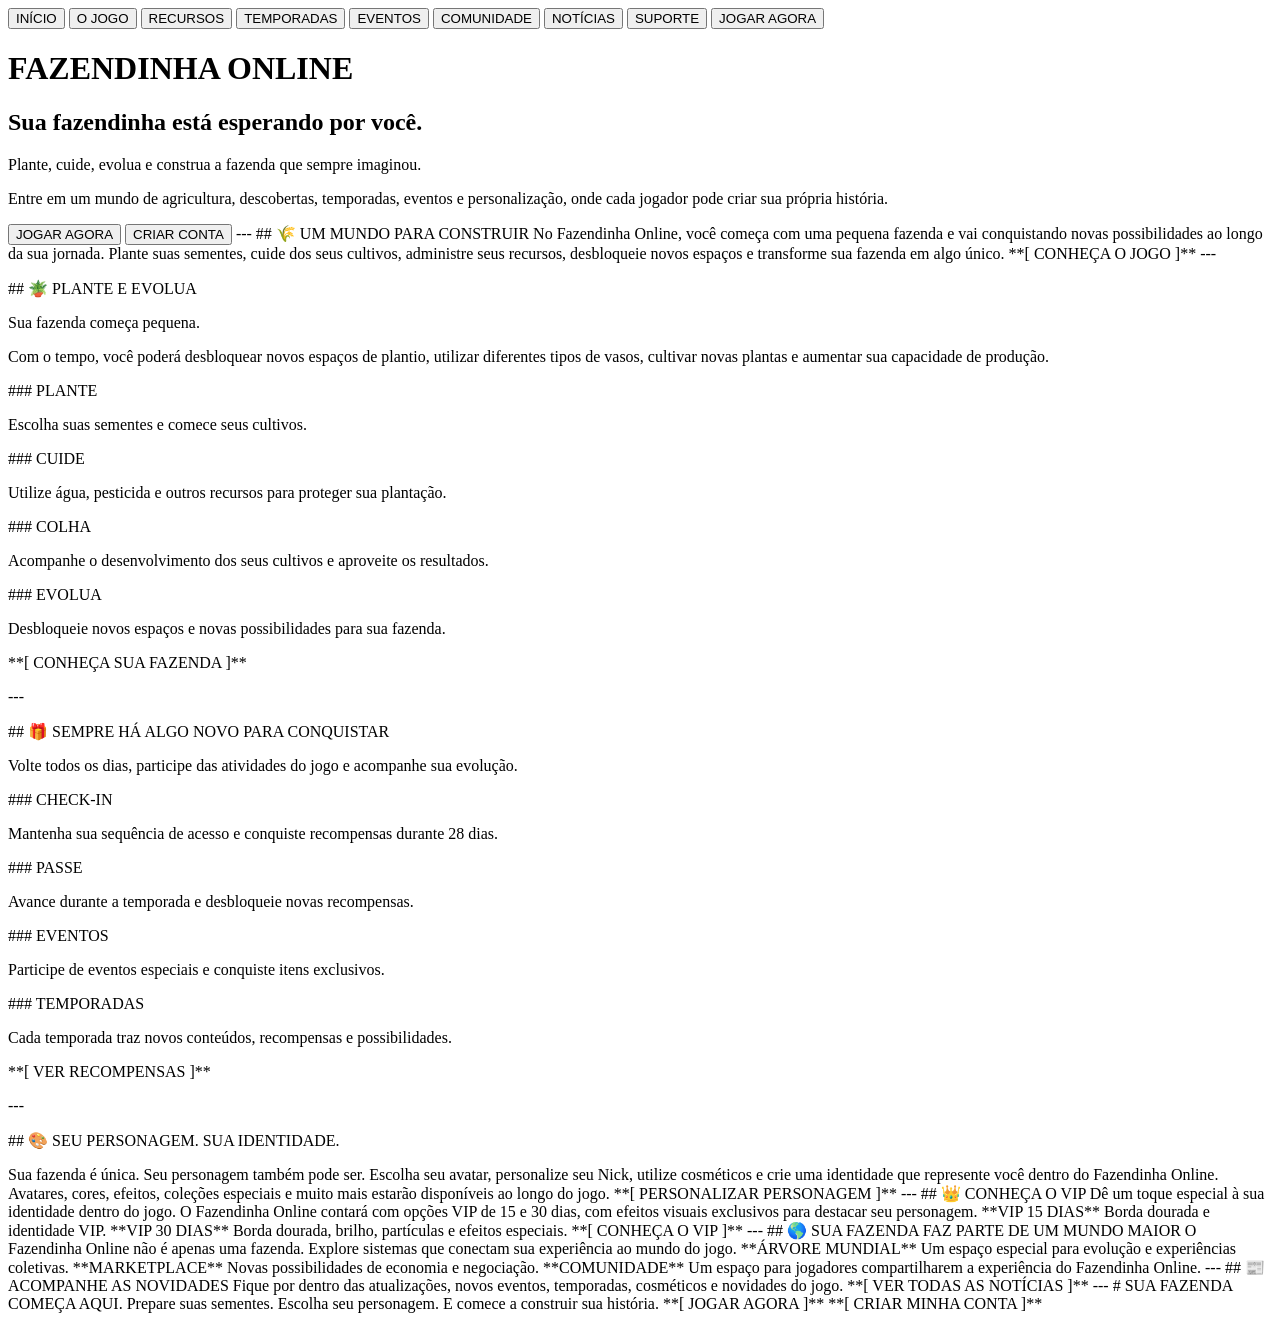
<file: index.html>
<!DOCTYPE html>
<html lang="pt-br">
<head>
    <meta charset="UTF-8">
    <meta name="viewport" content="width=device-width, initial-scale=1.0">
    <!-- <link rel="stylesheet" href="index.css"> -->
    <title>Fazendinha Online 2026</title>
</head>
<body>

<nav>
    <a href="index.html"><button>INÍCIO</button></a>
    <a href="ojogo.html"><button>O JOGO</button></a>
    <a href="recursos.html"><button>RECURSOS</button></a>
    <a href="temporadas.html"><button>TEMPORADAS</button></a>
    <a href="eventos.html"><button>EVENTOS</button></a>
    <a href="comunidade.html"><button>COMUNIDADE</button></a>
    <a href="noticias.html"><button>NOTÍCIAS</button></a>
    <a href="suporte.html"><button>SUPORTE</button></a>
    <a href="/outros/login.html"><button>JOGAR AGORA</button></a>
        </nav>

<h1 class="titulo">FAZENDINHA ONLINE</h1>

<h2>Sua fazendinha está esperando por você.</h2>

<p>Plante, cuide, evolua e construa a fazenda que sempre imaginou.</p>

<p>Entre em um mundo de agricultura, descobertas, temporadas, eventos e personalização, onde cada jogador pode criar sua própria história.</p>

<button class="jogar_agora"> JOGAR AGORA </button>

<button class="criar_conta"> CRIAR CONTA </button>

---

## 🌾 UM MUNDO PARA CONSTRUIR

No Fazendinha Online, você começa com uma pequena fazenda e vai conquistando novas possibilidades ao longo da sua jornada.

Plante suas sementes, cuide dos seus cultivos, administre seus recursos, desbloqueie novos espaços e transforme sua fazenda em algo único.

**[ CONHEÇA O JOGO ]**

---

<p>## 🪴 PLANTE E EVOLUA</p>

<p>Sua fazenda começa pequena.</p>

<p>Com o tempo, você poderá desbloquear novos espaços de plantio, utilizar diferentes tipos de vasos, cultivar novas plantas e aumentar sua capacidade de produção.</p>

<p>### PLANTE</p>
<p>Escolha suas sementes e comece seus cultivos.</p>

<p>### CUIDE</p>
<p>Utilize água, pesticida e outros recursos para proteger sua plantação.</p>

<p>### COLHA</p>
<p>Acompanhe o desenvolvimento dos seus cultivos e aproveite os resultados.</p>

<p>### EVOLUA</p>
<p>Desbloqueie novos espaços e novas possibilidades para sua fazenda.</p>

<p>**[ CONHEÇA SUA FAZENDA ]**</p>

<p>---</p>

<p>## 🎁 SEMPRE HÁ ALGO NOVO PARA CONQUISTAR</p>

<p>Volte todos os dias, participe das atividades do jogo e acompanhe sua evolução.</p>

<p>### CHECK-IN</p>

<p>Mantenha sua sequência de acesso e conquiste recompensas durante 28 dias.</p>

<p>### PASSE</p>

<p>Avance durante a temporada e desbloqueie novas recompensas.</p>

<p>### EVENTOS</p>

<p>Participe de eventos especiais e conquiste itens exclusivos.</p>

<p>### TEMPORADAS</p>

<p>Cada temporada traz novos conteúdos, recompensas e possibilidades.</p>

<p>**[ VER RECOMPENSAS ]**</p>

<p>---</p>

<p>## 🎨 SEU PERSONAGEM. SUA IDENTIDADE.</p>

Sua fazenda é única.

Seu personagem também pode ser.

Escolha seu avatar, personalize seu Nick, utilize cosméticos e crie uma identidade que represente você dentro do Fazendinha Online.

Avatares, cores, efeitos, coleções especiais e muito mais estarão disponíveis ao longo do jogo.

**[ PERSONALIZAR PERSONAGEM ]**

---

## 👑 CONHEÇA O VIP

Dê um toque especial à sua identidade dentro do jogo.

O Fazendinha Online contará com opções VIP de 15 e 30 dias, com efeitos visuais exclusivos para destacar seu personagem.

**VIP 15 DIAS**

Borda dourada e identidade VIP.

**VIP 30 DIAS**

Borda dourada, brilho, partículas e efeitos especiais.

**[ CONHEÇA O VIP ]**

---

## 🌎 SUA FAZENDA FAZ PARTE DE UM MUNDO MAIOR

O Fazendinha Online não é apenas uma fazenda.

Explore sistemas que conectam sua experiência ao mundo do jogo.

**ÁRVORE MUNDIAL**

Um espaço especial para evolução e experiências coletivas.

**MARKETPLACE**

Novas possibilidades de economia e negociação.

**COMUNIDADE**

Um espaço para jogadores compartilharem a experiência do Fazendinha Online.

---

## 📰 ACOMPANHE AS NOVIDADES

Fique por dentro das atualizações, novos eventos, temporadas, cosméticos e novidades do jogo.

**[ VER TODAS AS NOTÍCIAS ]**

---

# SUA FAZENDA COMEÇA AQUI.

Prepare suas sementes.

Escolha seu personagem.

E comece a construir sua história.

**[ JOGAR AGORA ]**

**[ CRIAR MINHA CONTA ]**

   <!-- <h1>Novo Trabalho para Faculdade</h1><p></p>

    <button><a href="login.html">Logar</a></button>

    -- Tag "P" paragrafo adiciona 2 quebras de linhas enquando o "BR" adcionada apenas 1. --
    
    <i>Italico</i><p></p>
    <b>Negrito</b><p></p>

    <em>Intalico Semantico</em><br>
    <strong>Negrito Semantico</strong><br>

    <Mark>Destaque Especial</Mark>

    <p><a href="http://google.com" target="_blank">Google</a> ## _blank faz abrir em uma nova pagina</p>

    <p><h2>Resumo de Tag's</h2></p>
    P - paragrafo <br>
    BR - Quebra de Linha <br>
    I - Italico <br>
    B - Negrito <br>
    Em - italico Semantico <br>
    Strong - Negrito Semantico <br>
    Mark - Marcação "Marca Texto" <br>
    A - Ancora <br>

    <p>Atributos de Ancora</p>

    Href - "http...com.br" Para Indicar para qual url sera direcionada <br>
    Target - _blank - Para o link abrir em uma nova página <br>

     <h3>Listas Ordenadas e Não Ordenadas</h3>
        <ol>
            <li>Item 1</li>
            <li>Item 2</li>
            <li>Item 3</li>
            <li>Item 4</li>
            <li>Item 5</li>
        </ol>
        <hr>
        <ul>
            <li>Item 1</li>
            <li>Item 2</li>
            <li>Item 3</li>
            <li>Item 4</li>
            <li>Item 5</li>
    </ul>
    
    -- Comentar Linha dentro do HTML no programa VS Code é CTRL+~ e no VS Code Web CTRL+; . O mesmo serve para CSS, porém é /* texto */ e JS // texto --

 <a href="curiculum.html">Visualizar Curriculum Vitae</a>

 <h3>Regras de css</h3>

 <p> Existe 3 tipos para aplicar CSS, com o a TAG STYLE, ou inline que é quando o STYLE entra como Atributo dentro de uma TAG e o CSS direto que o arquivo externo.</p>

 <p>E segue como prioridade o Atributo Style inline, em seguida a TAG Style ainda dentro HTML e por último o arquivo CSS Externo.</p> -->

</body>
</html>
</file>
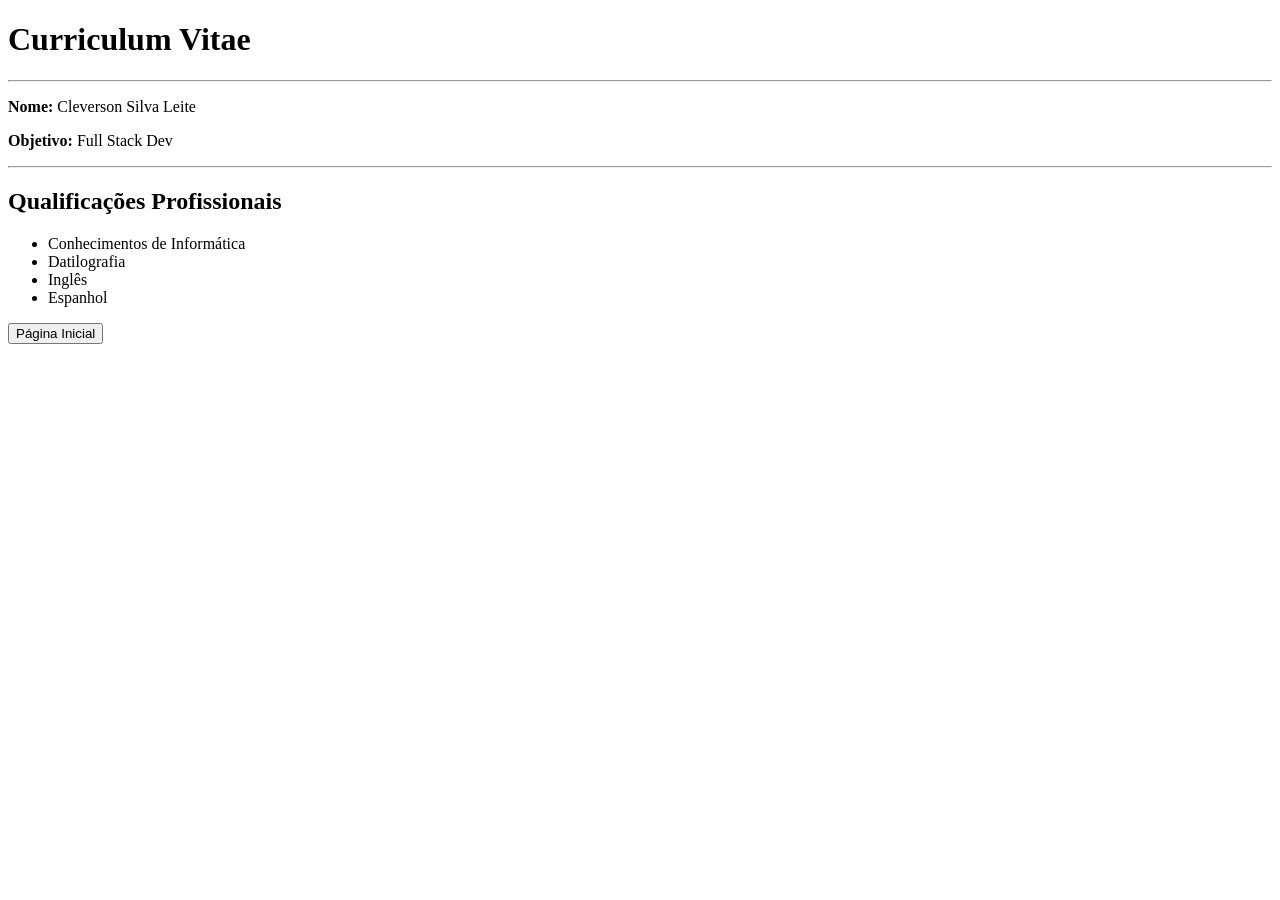
<file: curiculum.html>
<!DOCTYPE html>
<html lang="pt-br">
<head>
    <meta charset="UTF-8">
    <meta name="viewport" content="width=device-width, initial-scale=1.0">
    <title>Curriculum Vitae</title>
</head>
<body>
    <h1>Curriculum Vitae</h1>
    <hr>
    <p><b>Nome:</b> Cleverson Silva Leite</p>
    <p><b>Objetivo:</b> Full Stack Dev</p>
    <hr>
    <h2>Qualificações Profissionais</h2>
    <ul>
        <li>Conhecimentos de Informática</li>
        <li>Datilografia</li>
        <li>Inglês</li>
        <li>Espanhol</li>
    </ul>

    <a href="index.html"><button>Página Inicial</button></a>
</body>
</html>
</file>
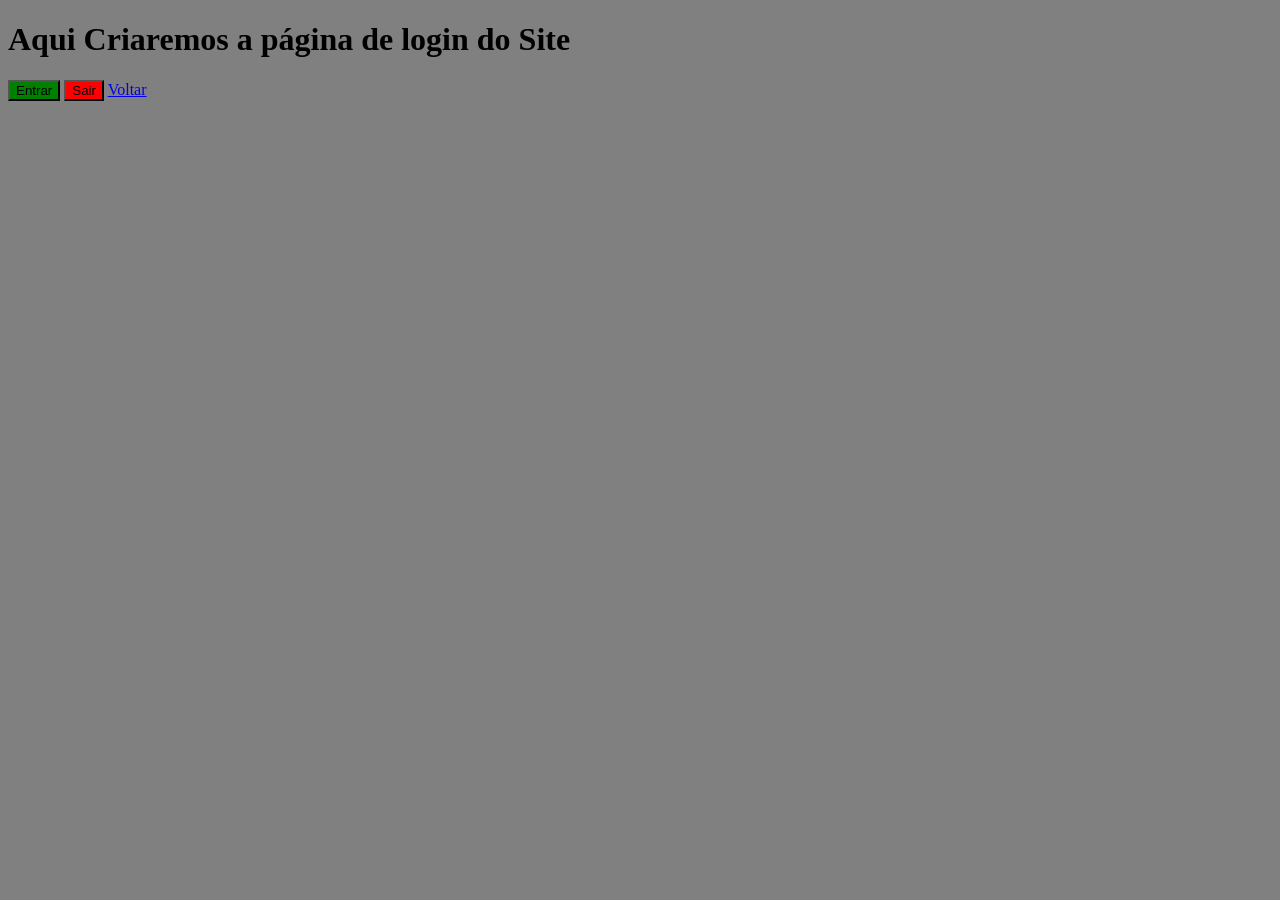
<file: login.html>
<!DOCTYPE html>
<html lang="pt-br">
<head>
    <meta charset="UTF-8">
    <meta name="viewport" content="width=device-width, initial-scale=1.0">
    <link rel="stylesheet" href="login.css">
    <title>Login Sport Games</title>
</head>
<body>
    <h1>Aqui Criaremos a página de login do Site</h1>
    <button class="botao_entrar">Entrar</button> <button class="botao_sair">Sair</button>
    <a href="index.html">Voltar</a>
</body>
</html>
</file>
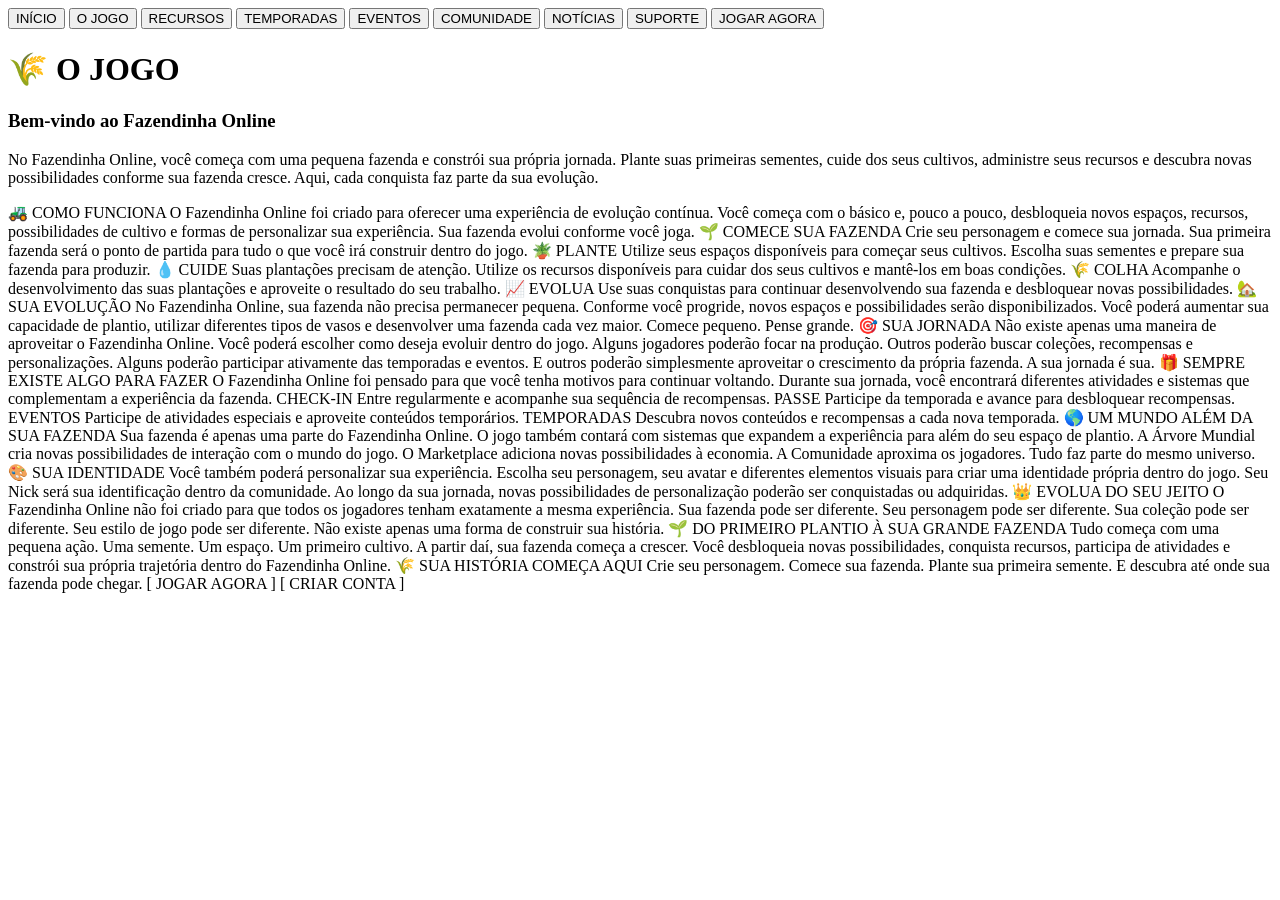
<file: ojogo.html>
<!DOCTYPE html>
<html lang="en">
<head>
    <meta charset="UTF-8">
    <meta name="viewport" content="width=device-width, initial-scale=1.0">
    <title>O Jogo</title>
</head>
<body>

    <nav>
    <a href="index.html"><button>INÍCIO</button></a>
    <a href="ojogo.html"><button>O JOGO</button></a>
    <a href="recursos.html"><button>RECURSOS</button></a>
    <a href="temporadas.html"><button>TEMPORADAS</button></a>
    <a href="eventos.html"><button>EVENTOS</button></a>
    <a href="comunidade.html"><button>COMUNIDADE</button></a>
    <a href="noticias.html"><button>NOTÍCIAS</button></a>
    <a href="suporte.html"><button>SUPORTE</button></a>
    <a href="/outros/login.html"><button>JOGAR AGORA</button></a>
        </nav>

    <h1>🌾 O JOGO</h1>
<h3>Bem-vindo ao Fazendinha Online</h3>
<p>
    No Fazendinha Online, você começa com uma pequena fazenda e constrói sua própria jornada.
    Plante suas primeiras sementes, cuide dos seus cultivos, administre seus recursos e descubra novas possibilidades conforme sua fazenda cresce.
    Aqui, cada conquista faz parte da sua evolução.
</p>
🚜 COMO FUNCIONA
O Fazendinha Online foi criado para oferecer uma experiência de evolução contínua.
Você começa com o básico e, pouco a pouco, desbloqueia novos espaços, recursos, possibilidades de cultivo e formas de personalizar sua experiência.
Sua fazenda evolui conforme você joga.
🌱 COMECE SUA FAZENDA
Crie seu personagem e comece sua jornada.
Sua primeira fazenda será o ponto de partida para tudo o que você irá construir dentro do jogo.
🪴 PLANTE
Utilize seus espaços disponíveis para começar seus cultivos.
Escolha suas sementes e prepare sua fazenda para produzir.
💧 CUIDE
Suas plantações precisam de atenção.
Utilize os recursos disponíveis para cuidar dos seus cultivos e mantê-los em boas condições.
🌾 COLHA
Acompanhe o desenvolvimento das suas plantações e aproveite o resultado do seu trabalho.
📈 EVOLUA
Use suas conquistas para continuar desenvolvendo sua fazenda e desbloquear novas possibilidades.
🏡 SUA EVOLUÇÃO
No Fazendinha Online, sua fazenda não precisa permanecer pequena.
Conforme você progride, novos espaços e possibilidades serão disponibilizados.
Você poderá aumentar sua capacidade de plantio, utilizar diferentes tipos de vasos e desenvolver uma fazenda cada vez maior.
Comece pequeno. Pense grande.
🎯 SUA JORNADA
Não existe apenas uma maneira de aproveitar o Fazendinha Online.
Você poderá escolher como deseja evoluir dentro do jogo.
Alguns jogadores poderão focar na produção.
Outros poderão buscar coleções, recompensas e personalizações.
Alguns poderão participar ativamente das temporadas e eventos.
E outros poderão simplesmente aproveitar o crescimento da própria fazenda.
A sua jornada é sua.
🎁 SEMPRE EXISTE ALGO PARA FAZER
O Fazendinha Online foi pensado para que você tenha motivos para continuar voltando.
Durante sua jornada, você encontrará diferentes atividades e sistemas que complementam a experiência da fazenda.
CHECK-IN
Entre regularmente e acompanhe sua sequência de recompensas.
PASSE
Participe da temporada e avance para desbloquear recompensas.
EVENTOS
Participe de atividades especiais e aproveite conteúdos temporários.
TEMPORADAS
Descubra novos conteúdos e recompensas a cada nova temporada.
🌎 UM MUNDO ALÉM DA SUA FAZENDA
Sua fazenda é apenas uma parte do Fazendinha Online.
O jogo também contará com sistemas que expandem a experiência para além do seu espaço de plantio.
A Árvore Mundial cria novas possibilidades de interação com o mundo do jogo.
O Marketplace adiciona novas possibilidades à economia.
A Comunidade aproxima os jogadores.
Tudo faz parte do mesmo universo.
🎨 SUA IDENTIDADE
Você também poderá personalizar sua experiência.
Escolha seu personagem, seu avatar e diferentes elementos visuais para criar uma identidade própria dentro do jogo.
Seu Nick será sua identificação dentro da comunidade.
Ao longo da sua jornada, novas possibilidades de personalização poderão ser conquistadas ou adquiridas.
👑 EVOLUA DO SEU JEITO
O Fazendinha Online não foi criado para que todos os jogadores tenham exatamente a mesma experiência.
Sua fazenda pode ser diferente.
Seu personagem pode ser diferente.
Sua coleção pode ser diferente.
Seu estilo de jogo pode ser diferente.
Não existe apenas uma forma de construir sua história.
🌱 DO PRIMEIRO PLANTIO À SUA GRANDE FAZENDA
Tudo começa com uma pequena ação.
Uma semente.
Um espaço.
Um primeiro cultivo.
A partir daí, sua fazenda começa a crescer.
Você desbloqueia novas possibilidades, conquista recursos, participa de atividades e constrói sua própria trajetória dentro do Fazendinha Online.
🌾 SUA HISTÓRIA COMEÇA AQUI
Crie seu personagem.
Comece sua fazenda.
Plante sua primeira semente.
E descubra até onde sua fazenda pode chegar.
[ JOGAR AGORA ]
[ CRIAR CONTA ]

</body>
</html>
</file>
<file: index.css>
h1 {
    color: red;
}
</file>
<file: login.css>
body{
    background-color: grey;
}
.botao_entrar {
    background: green;
}
.botao_sair {
    background: red;
}
</file>
